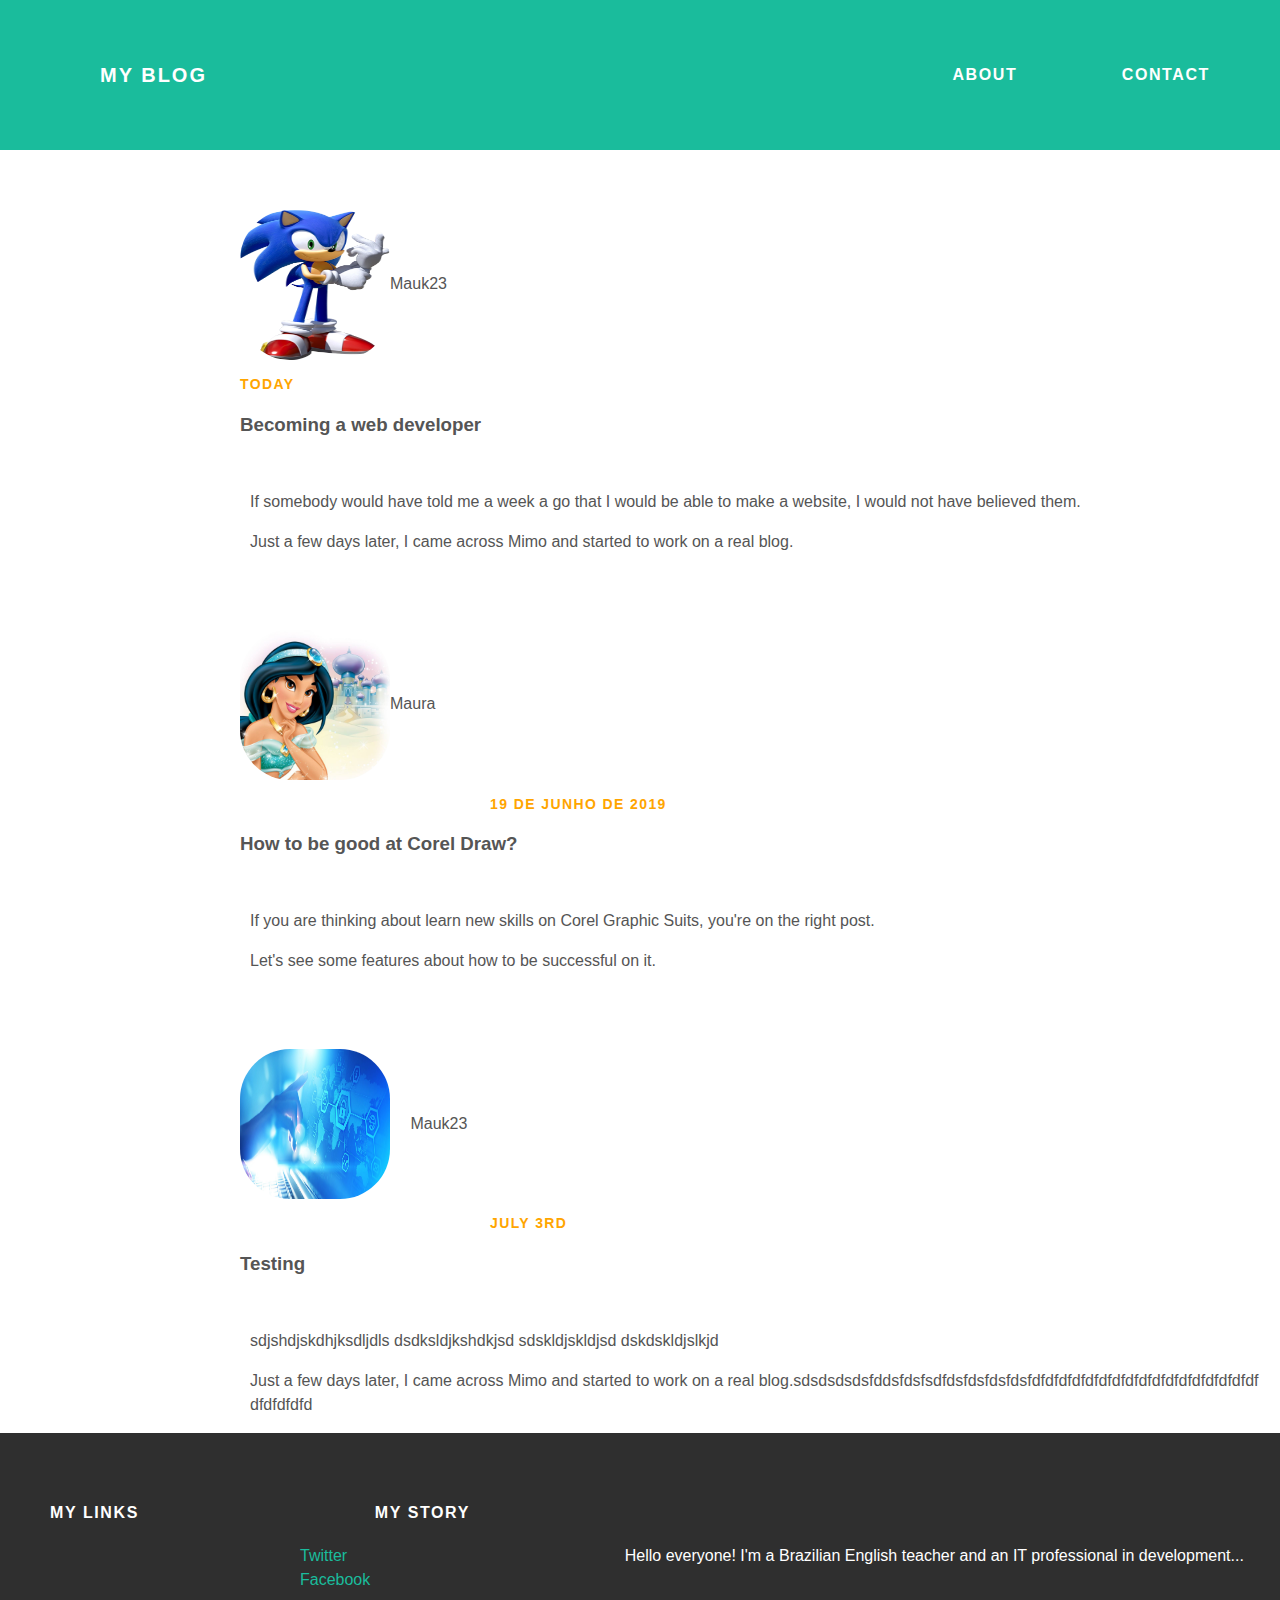
<file: index.html>
<!DOCTYPE html>
<html>
  <head>
    <title>My blog</title>
    <link rel="stylesheet" type="text/css" href="styles.css">
  </head>
  <body>

    <div id="header">
      <div class="container">
        <a id="header-title" href="index.html">My Blog</a>
        <ul id="header-nav">
        <li><a href="about.html">About</a></li>
        <li><a href="mailto:mauriciocosta23@gmail.com">Contact</a></li>
        </ul>
      </div>
    </div>

    <div id="content">
      <div class="container">
        <div class="post">
          <div class="post-author">
            <img src="author.jpg"
            <span>Mauk23</span>
            </div>
            <p class="post-date">Today</p>
            <h3 class="post-title"> Becoming a web developer </h3>
          </div>

          <div class="post-content">
            <p>
              If somebody would have told me a week a go that I would be able to
             make a website, I would not have believed them.
            </p>
            <p>
              Just a few days later, I came across Mimo and started to work on
              a real blog.
            </p>

            <div class="container">
              <div class="post">
                <div class="post-author">
                  <img src="mauricelia.jpg"
                  <span>Maura</span>
                  </div>
                  <p class="post-date">19 de junho de 2019</p>
                  <h3 class="post-title"> How to be good at Corel Draw? </h3>
                </div>

                <div class="post-content">
                  <p>
                    If you are thinking about learn new skills on Corel Graphic
                    Suits, you're on the right post.
                  </p>
                  <p>
                    Let's see some features about how to be successful on it.
                  </p>
                  
    <div id="content">
      <div class="container">
        <div class="post">
          <div class="post-author">
            <img src="ok.jpg">
            <span>Mauk23</span>
            </div>
            <p class="post-date">July 3rd</p>
            <h3 class="post-title"> Testing </h3>
          </div>

          <div class="post-content">
            <p>
             sdjshdjskdhjksdljdls
              dsdksldjkshdkjsd
              sdskldjskldjsd
              dskdskldjslkjd
            </p>
            <p>
              Just a few days later, I came across Mimo and started to work on
              a real blog.sdsdsdsdsfddsfdsfsdfdsfdsfdsfdsfdfdfdfdfdfdfdfdfdfdfdfdfdfdfdfdfdf
              dfdfdfdfd
            </p>

       </div>
      </div>
      </div>

         
    <div id="footer">
      <div class="container">
        <div class="column">
          <h4>My Links</h4>
          <p>
            <a href="#">Twitter</a><br>
            <a href="#">Facebook</a>
          </p>
         </div>
         <div class="column">
           <h4>My Story</h4>
           <p>Hello everyone! I'm a Brazilian English teacher and an IT professional in development...</p>
           </div>
         </div>
        </div>

  </body>
</html>
</file>
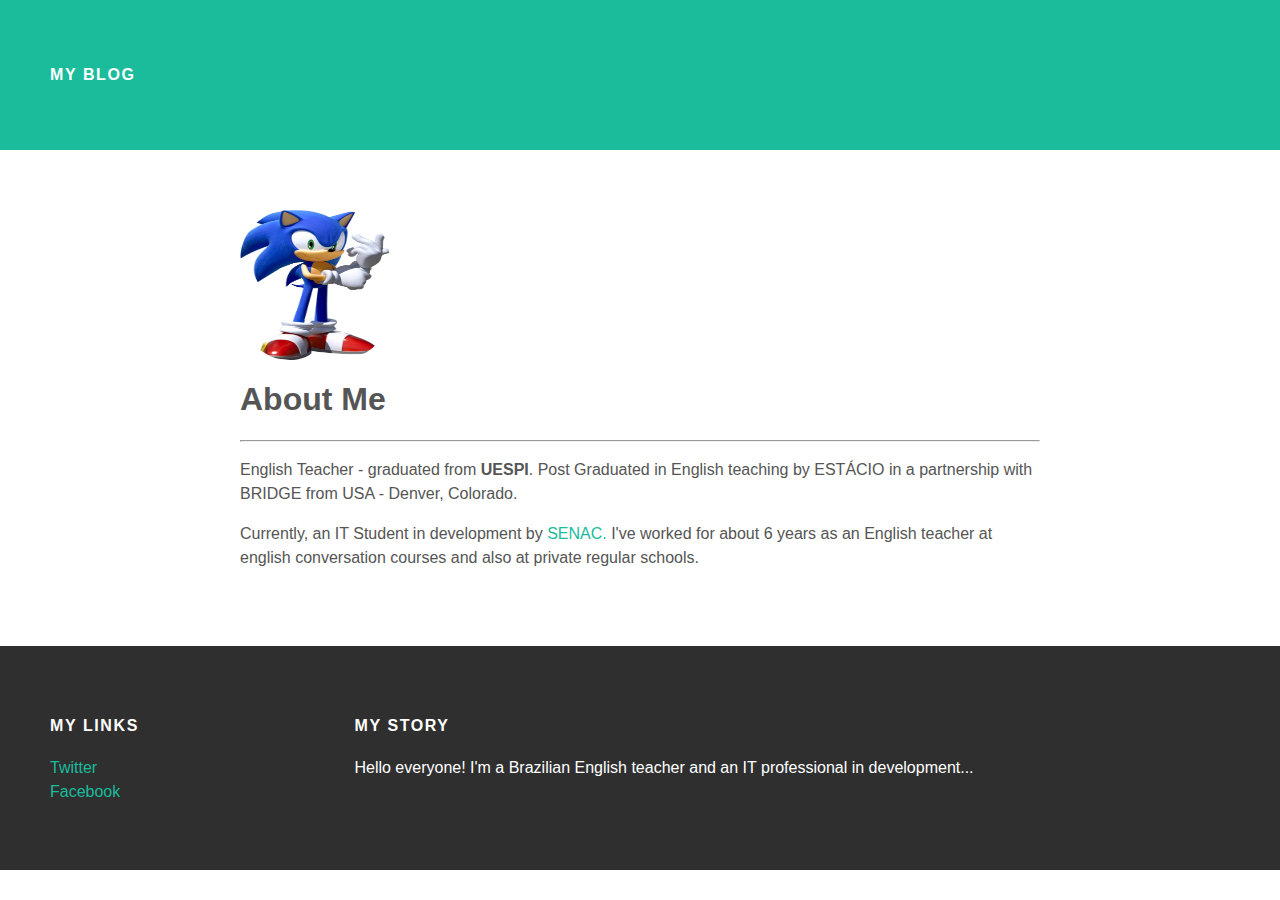
<file: about.html>
<!DOCTYPE html>
<html>
  <head>
    <title>My blog</title>
    <link rel="stylesheet" type="text/css" href="styles.css">
  </head>
  <body>
    <div id="header">
      <div class="container">
        <a href="index.html">My Blog</a>
      </div>
    </div>
    <div id="content">
      <div class="container">
        <div class="post">
          <div class="about-author">
            <img src="author.jpg"

            </div>

            <h1 class="about-title"> About Me </h1><hr>
          </div>
          <div class="about-content">
            <p>
              English Teacher - graduated from <strong>UESPI</strong>.
              Post Graduated in English teaching by ESTÁCIO in a partnership
              with BRIDGE from USA - Denver, Colorado.
            </p>
            <p>
              Currently, an IT Student in development by <a href="https://www.pi.senac.br/">SENAC.</a>
              I've worked for about 6 years as an English teacher at
              english conversation courses and also at private regular schools.
            </p>

          </div>

          </div>

        </div>

    <div id="footer">
      <div class="container">
        <div class="column">
          <h4>My Links</h4>
          <p>
            <a href="#">Twitter</a><br>
            <a href="#">Facebook</a>
          </p>
         </div>
         <div class="column">
           <h4>My Story</h4>
           <p>Hello everyone! I'm a Brazilian English teacher and an IT professional in development...</p>
           </div>
         </div>
        </div>

  </body>
</html>
</file>
<file: styles.css>
@import url(http:
//fonts.googleapis.com/css?family=Montserrat:400,700);

body {
  color: #555;
  margin: 0;


  font-family: 'Montserrat', sans-serif;
}

#header {
  background-color: #1abc9c;
  height: 150px;
  line-height: 150px;
}

#header a {
  color: white;
  text-decoration: none;
  text-transform: uppercase;
  letter-spacing: 0.1em;
  margin-left: 50px;
  font-weight: bold;
}

#header a:hover {
  color: #222;
}

#header-title {
  display: block;
  float: left;
  padding-left: 50px;


  font-size: 20px;
  font-weight: bold;
}

#header-nav li {
  display: inline;
  margin-right: 50px;
}

#header-nav {
  display: block;
  float:right;
  margin-top: 0;
  padding-right:20px;
}
.container, {
  max-width: 1000px;
  margin: 0 auto;
}

#footer {
  background-color: #2f2f2f;
  padding: 50px 0;
  padding-left: 50px;
}

.column {
  min-width: 300px;
  display: inline-block;
  vertical-align: top;
}

#footer h4 {
  color: white;
  text-transform: uppercase;
  letter-spacing: 0.1em;
}

#footer p {
  color: white;
}

a {
  color: #1abc9c;
  text-decoration: none;
}

a:hover {
  color: #F6A623;
}

.post {
  max-width: 800px;
  margin: 0 auto;
  padding: 60px 0;

}

.post-author span {
  margin-left: 16px;
  }

.post-date {
  color: orange;

  font-size: 14px;
  font-weight: bold;

  text-transform: uppercase;
  letter-spacing: 0.1em;
}

h1, h2, h3, h4 {
  color #333;
}

p {
  line-height: 1.5;
}

.about-author img, .post-author img {
  width: 150px;
  height: 150px;
  border-radius: 50px;
  vertical-align: middle;
}

.post-content p {
    margin-left: 250px;
}

.post-title {
  margin-bottom: 0;
  height: 0;
  width: 15;
}

.about{
  text-align: center;
}
</file>
